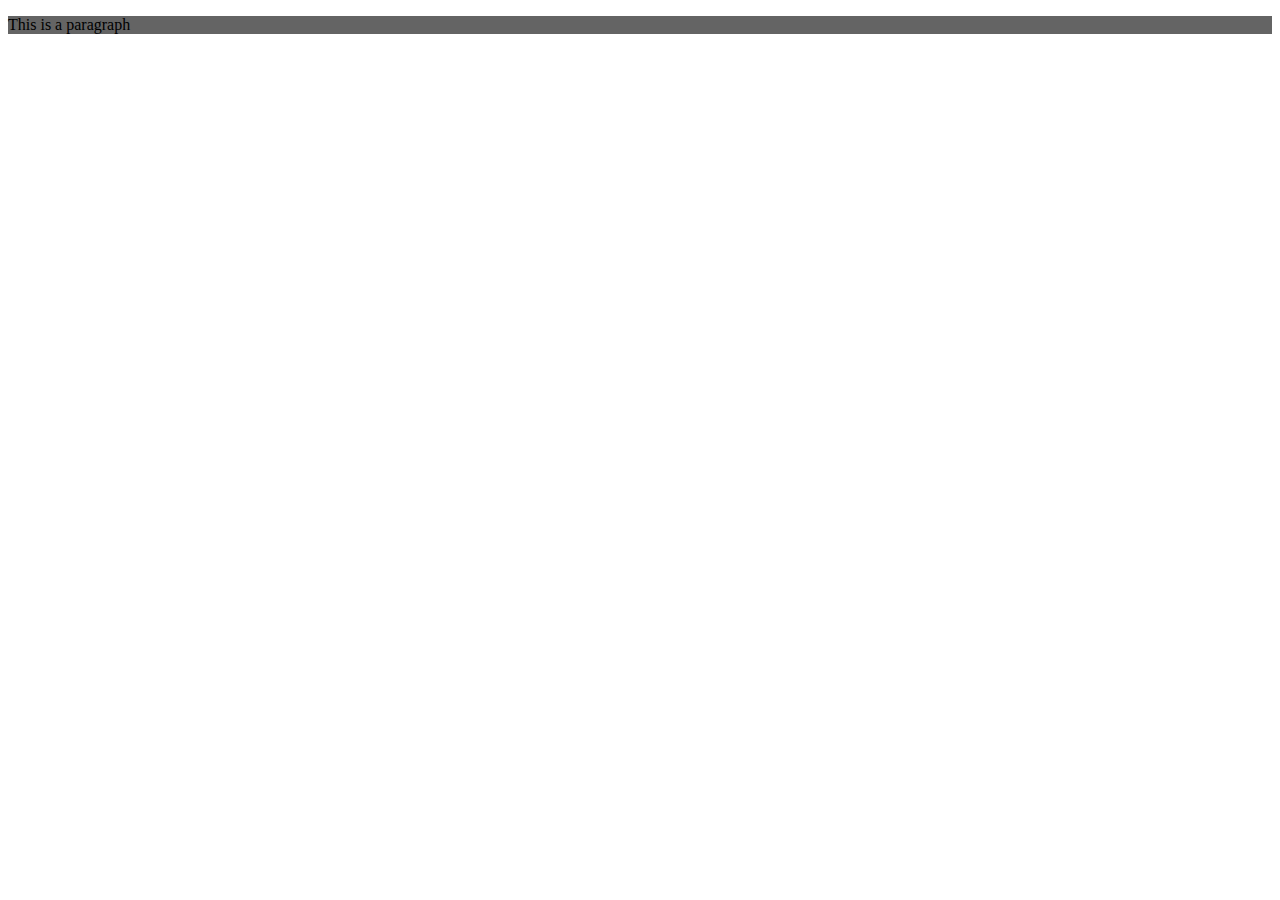
<file: index.html>
<!DOCTYPE html>
<html>
  <head>
    <title>Website-Test</title>
    <style>
      p{
        border: 2rem rgb(0, 0, 0);
        background-color: rgb(100, 100, 100);
      }
    </style>
  </head>
  <body>
    <p> 
      This is a paragraph
    </p>
  </body>
</html>
</file>
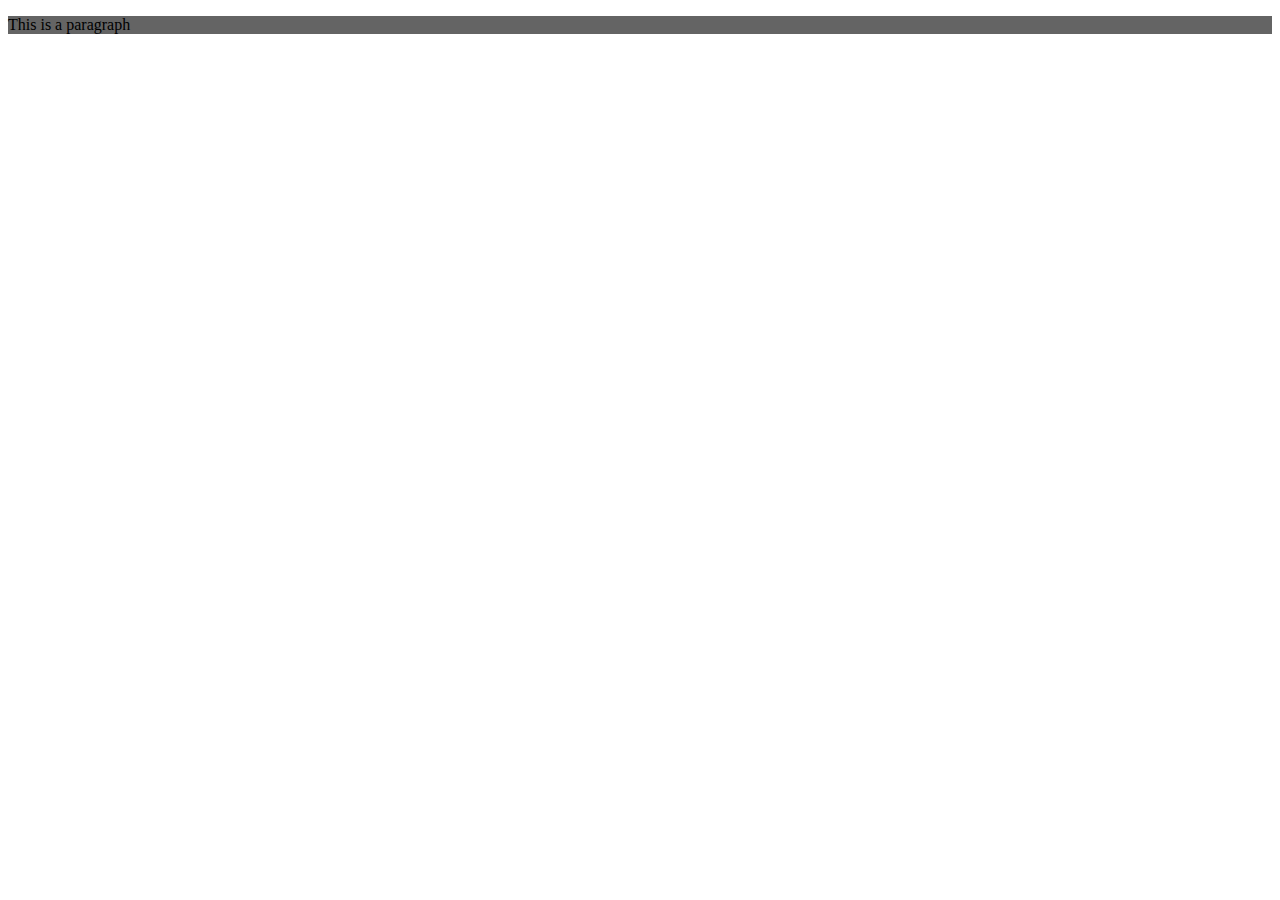
<file: home.html>
<!DOCTYPE html>
<html>
  <head>
    <title>Home Page</title>
    <link rel="stylesheet" href="styles.css">
  </head>
  <body>
    <div>
      <h1>Home Page</h1>
      <p>This is the home page for a test website</p>
    </div>
    <script src="home.js"></script>
  </body>
</html>
</file>
<file: styles.css>
body {
  background: rgb(245, 245, 245);
}
div {
  font-family: "Roboto", sans-serif;
  background-color: rgb(255, 255, 255);
  text-align: center;
  border-radius: 1.5rem;
  width: 35rem;
  height: 25rem;
  margin-right: auto;
  margin-left: auto;
  margin-top: 5rem;
  padding: 2rem 1rem;
}
a, button {
  text-decoration: none;
  display: inline-block;
  padding: 0.6rem;
  background-color: rgb(255, 255, 255);
  color: rgb(0, 0, 0);
  cursor: pointer;
  border-radius: 0.25rem;
  border: 0.05rem solid rgb(170, 200, 255);
}
a:hover {
  background-color: rgb(170, 200, 255);
}
a:active {
  background-color: rgb(0, 90, 175);
  border-color: regb(0, 90, 175);
}
p {
  font-size: 1rem;
}
input {
  outline: none;
  border: 0.05rem solid rgb(170, 200, 255);
  transition: 0.3s;
  padding: 0.6rem;
  border-radius: 0.25rem;
  font-size: 1rem;
}
input:focus {
  border-color: rgb(0, 90, 175);
}
h1 {
  color: rgb(0, 90, 175);
}
</file>
